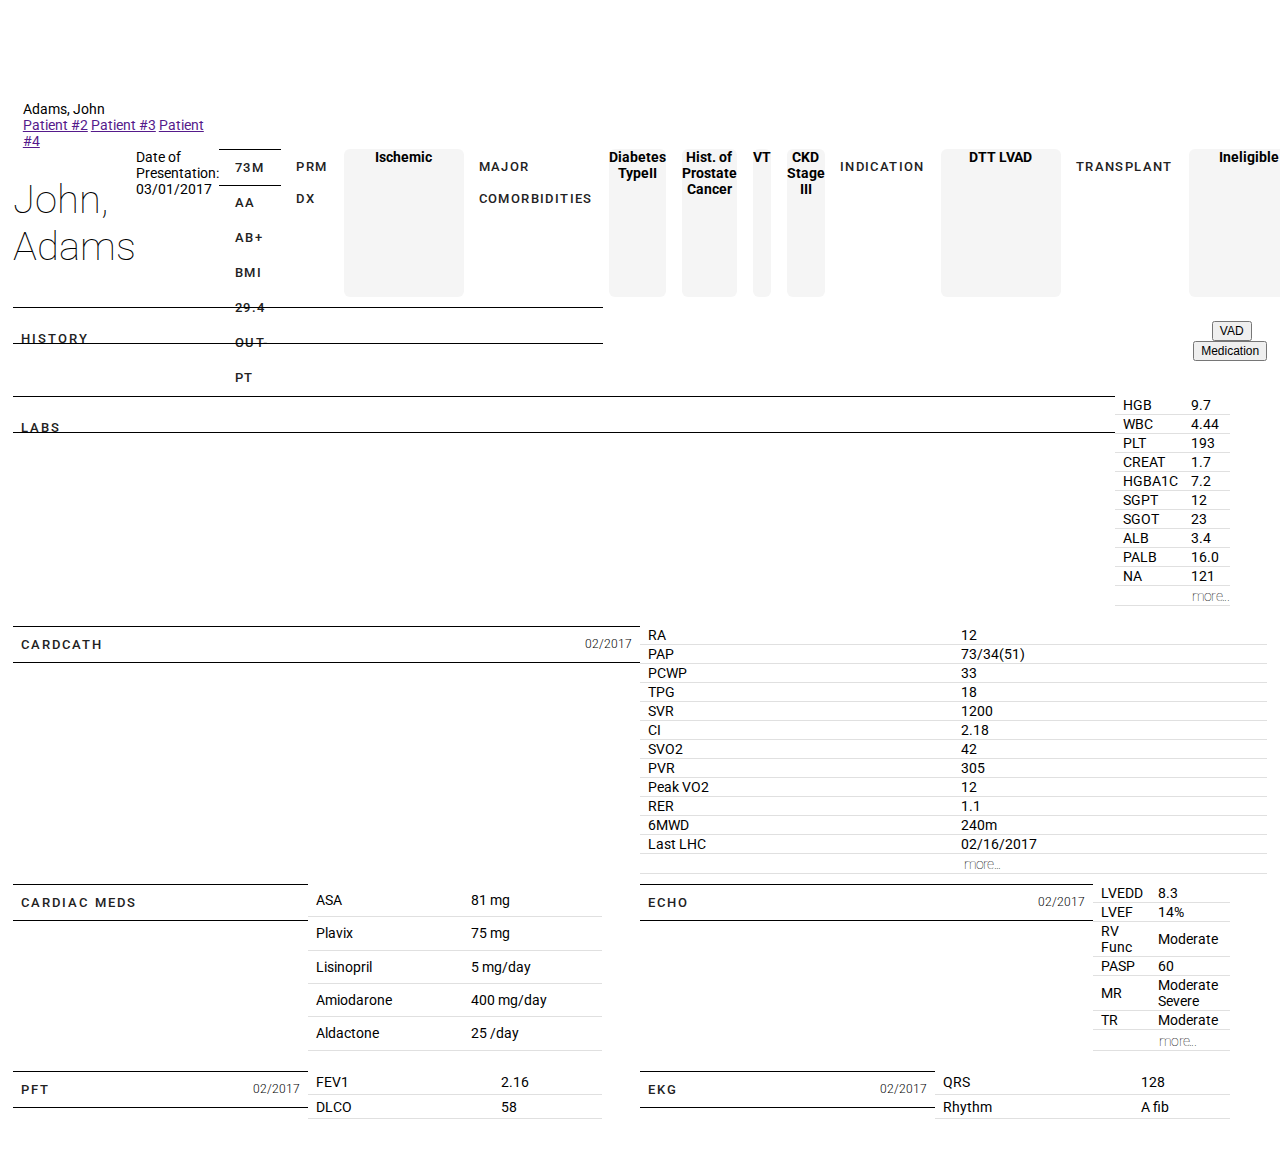
<file: hospital_a.html>
<!DOCTYPE html>
<html lang="en">
<!-- CORA Interface (testing) for Multidisciplinary LVAD Decision Meeting --
-------------------- Copyright: Carnegie Mellon University -------------------
------ Creater/Contact: Qian Yang (qyang1 at cs dot cmu dot edu) ------------->

<!-- CSS/JS References -- >
<!-- www.getskeleton.com; github.com/jiahuang/d3-timeline; jsfiddle.net/kumarmuthaliar/GG9Sa ------>
<!--
  Material Design Lite
  Copyright 2015 Google Inc. All rights reserved.

  Licensed under the Apache License, Version 2.0 (the "License");
  you may not use this file except in compliance with the License.
  You may obtain a copy of the License at

      https://www.apache.org/licenses/LICENSE-2.0

  Unless required by applicable law or agreed to in writing, software
  distributed under the License is distributed on an "AS IS" BASIS,
  WITHOUT WARRANTIES OR CONDITIONS OF ANY KIND, either express or implied.
  See the License for the specific language governing permissions and
  limitations under the License
-->
<html lang="en">

<head>
    <meta charset="utf-8">
    <title>CORA for Hospital A</title>
    <meta name="description" content="CORA Interface (testing) for Multidisciplinary LVAD Decision Meeting. Copyright: Carnegie Mellon University.">
    <meta name="author" content="Qian Yang (qyang1 at cs dot cmu dot edu)">

    <!-- Favicon -->
    <link rel="icon" type="image/png" href="img/favicon.png">

    <!-- Add to homescreen for Chrome on Android -->
    <meta name="mobile-web-app-capable" content="yes">
    <link rel="icon" sizes="192x192" href="images/android-desktop.png">

    <!-- Add to homescreen for Safari on iOS -->
    <meta name="apple-mobile-web-app-capable" content="yes">
    <meta name="apple-mobile-web-app-status-bar-style" content="black">
    <meta name="apple-mobile-web-app-title" content="Material Design Lite">
    <link rel="apple-touch-icon-precomposed" href="images/ios-desktop.png">

    <!-- Tile icon for Win8 (144x144 + tile color) -->
    <meta name="msapplication-TileImage" content="images/touch/ms-touch-icon-144x144-precomposed.png">
    <meta name="msapplication-TileColor" content="#3372DF">

    <!-- Import Fonts & Icons -->
    <link rel="shortcut icon" href="images/favicon.png">
    <link rel="stylesheet" href="https://fonts.googleapis.com/css?family=Roboto:regular,bold,italic,thin,light,bolditalic,black,medium&amp;lang=en">
    <link rel="stylesheet" href="https://fonts.googleapis.com/icon?family=Material+Icons">

    <!--Import material deisng css-->
    <link rel="stylesheet" href="https://code.getmdl.io/1.3.0/material.deep_purple-pink.min.css">
    <link rel="stylesheet" href="css/styles.css">

    <style>
        #view-source {
            position: fixed;
            display: block;
            right: 0;
            bottom: 0;
            margin-right: 40px;
            margin-bottom: 40px;
            z-index: 900;
        }

    </style>

    <!-- CSS for MetricsGraphics -->
    <link href='css/metricsgraphics.css' rel='stylesheet' type='text/css'>

    <!-- popups -->
    <script src='https://cdnjs.cloudflare.com/ajax/libs/jquery/3.1.0/jquery.min.js'></script>

    <script src='js/modal.js'></script>

    <!-- JS for D3 -->
    <script src='js/highlight.pack.js'></script>
    <script src="https://d3js.org/d3.v4.min.js"></script>
    <script src="js/popup.js"></script>
    <link rel="stylesheet" href="css/popup.css">

    <!-- MetricsGraphics -->
    <script src='js/MG.js'></script>
    <script src='js/misc/utility.js'></script>
    <script src='js/common/data_graphic.js'></script>
    <script src='js/common/hooks.js'></script>
    <script src='js/common/register.js'></script>
    <script src='js/common/bootstrap_tooltip_popover.js'></script>
    <script src='js/common/scales.js'></script>
    <script src='js/common/chart_title.js'></script>
    <script src='js/common/y_axis.js'></script>
    <script src='js/common/x_axis.js'></script>
    <script src='js/common/scales.js'></script>
    <script src='js/common/init.js'></script>
    <script src='js/common/markers.js'></script>
    <script src='js/common/rollover.js'></script>
    <script src='js/common/window_listeners.js'></script>
    <script src='js/layout/bootstrap_dropdown.js'></script>
    <script src='js/layout/button.js'></script>
    <script src='js/charts/line.js'></script>
    <script src='js/charts/histogram.js'></script>
    <script src='js/charts/point.js'></script>
    <script src='js/charts/bar.js'></script>
    <script src='js/charts/table.js'></script>
    <script src='js/charts/missing.js'></script>
    <script src='js/misc/process.js'></script>
    <script src='js/misc/smoothers.js'></script>
    <script src='js/misc/formatters.js'></script>
    <script src='js/misc/transitions.js'></script>
    <script src='js/misc/error.js'></script>

    <!--Import jQuery before materialize.js-->
    <script type="text/javascript" src="js/materialize.min.js"></script>
    <script type="text/javascript" src="js/prism.js"></script>

    <!-- JS for timeline brushing -->
    <script src='js/mg_line_brushing.js'></script>
    <script src='js/mg_regions.js'></script>
    <link rel='stylesheet' href='css/mg_line_brushing.css' />

</head>

<body>

    <div class="mdl-layout mdl-js-layout mdl-layout__fixed_drawer">

        <!-- Drawer: Patient List -->
        <div class="mdl-layout__drawer">
            <span class="mdl-layout-title">Adams, John</span>
            <nav class="mdl-navigation">
                <a class="mdl-navigation__link" href="">Patient #2</a>
                <a class="mdl-navigation__link" href="">Patient #3</a>
                <a class="mdl-navigation__link" href="">Patient #4</a>
            </nav>
        </div>


        <main class="mdl-layout__content">
            <div class="page-content mdl-grid clearfix">

                <div class="mdl-cell mdl-cell--3-col">

                    <!-- Patient Basic Info -->
                    <div class="mdl-card">
                        <!-- Demographic -->
                        <div class="mdl-card__title ">
                            <h1 class="mdl-card__title-text ">John, Adams</h1>
                        </div>
                        <div class="mdl-card__supporting-text ">
                            Date of Presentation: 03/01/2017
                        </div>
                        <div class="pt-brief-bar ">
                            <ul class="pt-brief-list ">
                                <li class="pt-brief-item ">73M</li>
                                <li class="pt-brief-item ">AA</li>
                                <li class="pt-brief-item ">AB+</li>
                                <li class="pt-brief-item ">BMI 29.4</li>
                                <li class="pt-brief-item ">OUT-PT</li>
                            </ul>
                        </div>

                        <!-- Key Medical Condition -->
                        <div class="pt-brief-item summary">
                            Prm Dx
                        </div>
                        <div class="mdl-chip ">
                            <h3 class="mdl-chip__text min-width ">Ischemic</h3>
                        </div>
                        <div class="pt-brief-item summary">Major Comorbidities</div>
                        <div class="mdl-chip ">
                            <h3 class="mdl-chip__text">Diabetes TypeII</h3>
                        </div>
                        <div class="mdl-chip ">
                            <h3 class="mdl-chip__text">Hist. of Prostate Cancer</h3>
                        </div>
                        <div class="mdl-chip ">
                            <h3 class="mdl-chip__text">VT</h3>
                        </div>
                        <div class="mdl-chip ">
                            <h3 class="mdl-chip__text">CKD Stage III</h3>
                        </div>
                        <div class="pt-brief-item summary">
                            Indication
                        </div>
                        <div class="mdl-chip ">
                            <h3 class="mdl-chip__text min-width ">DTT LVAD</h3>
                        </div>
                        <div class="pt-brief-item summary">
                            Transplant
                        </div>
                        <div class="mdl-chip ">
                            <h3 class="mdl-chip__text min-width ">Ineligible</h3>
                        </div>

                    </div>

                </div>

                <div class="mdl-cell mdl-cell--9-col">

                    <!-- Timeline Chart -->
                    <div class="mdl-card full-width">
                        <div class="pt-brief-bar" style="margin-bottom:0">
                            <p class="section-header ">HISTORY</p>
                        </div>
                        <div class="full-width squeeze " id="timeline-chart"></div>

                        <div class="projection-intervention">
                            <p class="time-line-legend"></p>
                            <button class="mdl-button mdl-js-button mdl-button--raised" data-y_accessor="vad" data-y_upper="vad_upper" id="default-projection-intervention" data-y_lower="vad_lower ">VAD</button>

                            <button class="mdl-button mdl-js-button mdl-button--raised" data-y_accessor="med" data-y_upper="med_upper" data-y_lower="med_lower">Medication</button>
                        </div>
                    </div>

                    <div class="mdl-grid mdl-grid--no-spacing">
                        <div class="mdl-card mdl-cell mdl-cell--3-col">
                            <!-- popup start -->
                            <div id="overlay"></div>

                            <div class="mdl-card">
                                <div class="pt-brief-bar">
                                    <p class="section-header ">LABS</p>
                                </div>

                                <div>
                                    <table class="data-table mdl-js-data-table">
                                        <tbody>
                                            <tr>
                                                <td>HGB</td>
                                                <td>9.7</td>
                                            </tr>
                                            <tr>
                                                <td>WBC</td>
                                                <td>4.44</td>
                                            </tr>
                                            <tr>
                                                <td>PLT</td>
                                                <td>193</td>
                                            </tr>
                                            <tr>
                                                <td>CREAT</td>
                                                <td>1.7</td>
                                            </tr>
                                            <tr>
                                                <td>HGBA1C</td>
                                                <td>7.2</td>
                                            </tr>
                                            <tr>
                                                <td>SGPT</td>
                                                <td>12</td>
                                            </tr>
                                            <tr>
                                                <td>SGOT</td>
                                                <td>23</td>
                                            </tr>
                                            <tr>
                                                <td>ALB</td>
                                                <td>3.4</td>
                                            </tr>
                                            <tr>
                                                <td>PALB</td>
                                                <td>16.0</td>
                                            </tr>
                                            <tr>
                                                <td>NA</td>
                                                <td>121</td>
                                            </tr>
                                            <tr>
                                                <td></td>
                                                <td>
                                                    <!-- Modal Trigger -->
                                                    <h7 class="expandLabs waves-effect waves-light btn">more...</h7>


                                                    <!-- Modal Structure -->
                                                    <div id="expandLabs" class="modal">
                                                        <div class="modal-content">
                                                            <div class="pt-brief-bar">
                                                                <p class="section-header">LABS</p>
                                                            </div>
                                                            <p>CABG 03/2013 - LIMA to LAD, SVG to OM and RCA</p>
                                                        </div>
                                                    </div>
                                                </td>
                                            </tr>
                                        </tbody>
                                    </table>
                                </div>
                            </div>

                        </div>

                        <div class="mdl-card mdl-cell mdl-cell--3-col">
                            <div class="pt-brief-bar">
                                <div class="section-header">CARDCATH</div>
                                <div class="appended-detail">02/2017</div>
                            </div>
                            <table class="data-table mdl-js-data-table">
                                <tbody>
                                    <tr class="first-row">
                                        <td>RA</td>
                                        <td>12</td>
                                    </tr>
                                    <tr>
                                        <td>PAP</td>
                                        <td>73/34(51)</td>
                                    </tr>
                                    <tr>
                                        <td>PCWP</td>
                                        <td>33</td>
                                    </tr>
                                    <tr>
                                        <td>TPG</td>
                                        <td>18</td>
                                    </tr>
                                    <tr>
                                        <td>SVR</td>
                                        <td>1200</td>
                                    </tr>
                                    <tr>
                                        <td>CI</td>
                                        <td>2.18</td>
                                    </tr>
                                    <tr>
                                        <td>SVO2</td>
                                        <td>42</td>
                                    </tr>
                                    <tr>
                                        <td>PVR</td>
                                        <td>305</td>
                                    </tr>
                                    <tr>
                                        <td>Peak VO2</td>
                                        <td>12</td>
                                    </tr>
                                    <tr>
                                        <td>RER</td>
                                        <td>1.1</td>
                                    </tr>
                                    <tr>
                                        <td>6MWD</td>
                                        <td>240m</td>
                                    </tr>
                                    <tr>
                                        <td>Last LHC</td>
                                        <td>02/16/2017</td>
                                    </tr>
                                    <tr>
                                        <td></td>
                                        <td>
                                            <!-- Modal Trigger -->
                                            <h7 class="expandCardcath waves-effect waves-light btn">more...</h7>


                                            <!-- Modal Structure -->
                                            <div id="expandCardcath" class="modal">
                                                <div class="modal-content">
                                                    <div class="pt-brief-bar">
                                                        <p class="section-header">CARDCATH</p>
                                                    </div>
                                                    <p><b>Last LHC:</b>
                                                        <h7>02/2016</h7> LIMA to LAD patent, occluded SVD to OM and RCA, LM. Severe diffuse disease mid to distal LAD, LCX and RCA - severely disease (chronically occluded).</p>
                                                </div>
                                            </div>

                                        </td>
                                    </tr>
                                </tbody>
                            </table>
                        </div>

                        <div class="mdl-card mdl-cell mdl-cell--3-col">
                            <div class="mdl-card">
                                <div class="pt-brief-bar">
                                    <div class="section-header">Cardiac Meds</div>
                                </div>
                                <table class="data-table mdl-js-data-table">
                                    <tbody>
                                        <tr class="first-row">
                                            <td>ASA</td>
                                            <td>81 mg</td>
                                        </tr>
                                        <tr>
                                            <td>Plavix</td>
                                            <td>75 mg</td>
                                        </tr>
                                        <tr>
                                            <td>Lisinopril</td>
                                            <td>5 mg/day</td>
                                        </tr>
                                        <tr>
                                            <td>Amiodarone</td>
                                            <td>400 mg/day</td>
                                        </tr>
                                        <tr>
                                            <td>Aldactone</td>
                                            <td>25 /day</td>
                                        </tr>

                                    </tbody>
                                </table>
                            </div>
                            <div class="mdl-card">
                                <div class="pt-brief-bar">
                                    <div class="section-header">ECHO</div>
                                    <div class="appended-detail">02/2017</div>
                                </div>
                                <div>
                                    <table class="data-table squeeze mdl-js-data-table ">
                                        <tbody>
                                            <tr>
                                                <td>LVEDD</td>
                                                <td>8.3</td>
                                            </tr>
                                            <tr>
                                                <td>LVEF</td>
                                                <td>14%</td>
                                            </tr>
                                            <tr>
                                                <td>RV Func</td>
                                                <td>Moderate</td>
                                            </tr>
                                            <tr>
                                                <td>PASP</td>
                                                <td>60</td>
                                            </tr>
                                            <tr>
                                                <td>MR</td>
                                                <td>Moderate Severe</td>
                                            </tr>
                                            <tr>
                                                <td>TR</td>
                                                <td>Moderate</td>
                                            </tr>
                                            <tr>
                                                <td></td>
                                                <td>
                                                    <!-- Modal Trigger -->
                                                    <h7 class="expandEcho waves-effect waves-light btn">more...</h7>


                                                    <!-- Modal Structure -->
                                                    <div id="expandEcho" class="modal">
                                                        <div class="modal-content">
                                                            <div class="pt-brief-bar">
                                                                <p class="section-header">ECHO</p>
                                                            </div>
                                                            <ul>
                                                                <li><b>Left Ventricle: </b>Left ventricle is severely dilated. The left ventricular systolic function is severely decreased. The left ventricular ejection fraction is 15 - 19% (normal LVEF is 55%-74%). There is Left ventricular global hypokinesis present. Left ventricular diastolic dysfunction is present, consistent with restrictive physiology (Grade III). Left atrial pressure is elevated.</li>
                                                                <li><b>Left Atrium:</b> The left atrium is moderately dilated. Interatrial Septum - The interatrial septum appears normal.</li>
                                                                <li><b>Right Ventricle: </b>The right ventricle is severely dilated. The right ventricle has a mildly to moderately reduced systolic function. There is a pacemaker or ICD lead present in the right ventricle.</li>
                                                                <li><b>Right Atrium:</b> The right atrium is dilated. Aorta - Normal aortic root, size and contour. Aortic Valve - The aortic valve has normal trileaflet morphology, no stenosis and no regurgitation. Mitral Valve - The mitral valve leaflets have focal calcification. There is moderate (2-3+) mitral regurgitation. The jet is eccentric and posteriorly-directed.</li>
                                                                <li><b>Tricuspid Valve:</b> The tricuspid valve has normal leaflet thickness. There is no significant stenosis of the tricuspid valve present. There is mild to moderate (1-2+) tricuspid valve regurgitation present. Pulmonic Valve - There is normal pulmonic valve leaflet thickness. There is no pulmonic stenosis present. There is trace pulmonic valve regurgitation.</li>
                                                                <li><b>IVC/SVC: </b>Using inferior vena cava size and collapsibility, there is indeterminate right atrial pressure (8mmHg).</li>
                                                                <li><b>Pulmonary Artery: </b>The right ventricular systolic pressure is 43 mm Hg. Mild (40-49 mm Hg) pulmonary hypertension is present.</li>
                                                                <li><b>Pericardium: </b>A pericardial effusion is not present.</li>
                                                            </ul>
                                                        </div>
                                                    </div>
                                                </td>
                                            </tr>

                                        </tbody>
                                    </table>

                                </div>


                            </div>
                        </div>

                        <div class="mdl-card mdl-cell mdl-cell--3-col">
                            <div class="mdl-card">
                                <div class="pt-brief-bar">
                                    <div class="section-header">PFT</div>
                                    <div class="appended-detail ">02/2017</div>
                                </div>
                                <table class="data-table mdl-js-data-table">
                                    <tbody>
                                        <tr class="first-row">
                                            <td>FEV1</td>
                                            <td>2.16</td>
                                        </tr>
                                        <tr>
                                            <td>DLCO</td>
                                            <td>58</td>
                                        </tr>
                                    </tbody>
                                </table>
                            </div>
                            <div class="mdl-card">
                                <div class="pt-brief-bar">
                                    <div class="section-header">EKG</div>
                                    <div class="appended-detail ">02/2017</div>
                                </div>
                                <table class="data-table mdl-js-data-table">
                                    <tbody>
                                        <tr class="first-row">

                                            <td>QRS</td>
                                            <td>128</td>
                                        </tr>
                                        <tr>
                                            <td>Rhythm</td>
                                            <td>A fib</td>
                                        </tr>
                                    </tbody>
                                </table>
                            </div>
                        </div>

                    </div>
                </div>
            </div>
        </main>

    </div>



    <script src="https://code.getmdl.io/1.3.0/material.min.js "></script>
    <script>
        d3.json('data/bp.json', function(data) {

            // handling multiple lines
            for (var i = 0; i < data.length; i++) {
                data[i] = MG.convert.date(data[i], 'date');
            }

            // add Singleton
            var data_singleton = [{
                'date': new Date('2015-03-05T21:00:00Z'),
                'value': 100
            }];


            // handling different sized lines
            var all_the_data = MG.clone(data[0]);
            for (i = 1; i < data.length; i++) {
                for (var j = 0; j < data[i].length; j++) {
                    if (i === 2 && all_the_data[j].date < new Date('2014-02-01')) {} else {
                        all_the_data[j]['value' + (i + 1)] = data[i][j].value;
                    }
                }
            }

            // add milestones
            var clicker = function() {
                window.open('https://www.google.com', '_blank');
            };

            var markers = [{
                'date': new Date('2013-06-01T00:00:00.000Z'),
                'label': "STEMI "
            }, {
                'date': new Date('2014-01-01T00:00:00.000Z'),
                'label': "HFrEF Dx "
            }, {
                'date': new Date('2014-05-01T00:00:00.000Z'),
                'label': "Cardiac Surgery CABG",
                'click': clicker
            }, {
                'date': new Date('2015-06-01T00:00:00.000Z'),
                'label': "NYHA ClassII"
            }, {
                'date': new Date('2016-11-01T00:00:00.000Z'),
                'label': "NYHA ClassIII"
            }, {
                'date': new Date('2017-02-01T00:00:00.000Z'),
                'label': "Add Inotrope; Referred for MCS. "
            }];

            var hospitalizations = [{
                date: [new Date('2014-01-01T00:00:00.000Z'), new Date('2014-01-07T00:00:00.000Z')],
                label: '#1', //optional
                class: 'mg-regions' //optional
            }, {
                date: [new Date('2016-03-01T00:00:00.000Z'), new Date('2016-03-10T00:00:00.000Z')],
                label: '#2', //optional
                class: 'mg-regions' //optional
            }, {
                date: [new Date('2016-06-14T00:00:00.000Z'), new Date('2016-06-26T00:00:00.000Z')],
                label: '#3', //optional
                class: 'mg-regions' //optional
            }, {
                date: [new Date('2016-08-14T00:00:00.000Z'), new Date('2016-08-29T00:00:00.000Z')],
                label: '#4', //optional
                class: 'mg-regions' //optional
            }, {
                date: [new Date('2017-02-25T00:00:00.000Z'), new Date('2017-03-01T00:00:00.000Z')],
                label: '#5', //optional
                class: 'mg-regions' //optional
            }]

            var vad_hspt_prediction = [{
                date: [new Date('2018-01-01T00:00:00.000Z'), new Date('2018-01-03T00:00:00.000Z')],
                label: 'vad#1', //optional
                class: 'mg-regions' //optional
            }]

            // handling multiple intervention choices
            var globals = {};
            var default_chart = {
                data: data,
                animate_on_load: true,
                top: 50,
                left: 10,
                right: 10,
                full_width: true,
                height: 200,
                target: '#timeline-chart',

                x_rug: true,
                x_accessor: 'date',
                show_secondary_x_label: true,
                max_x: new Date('2019-03-01T00:00:00.000Z'),
                min_x: new Date('2013-05-01T00:00:00.000Z'),
                x_extended_ticks: false,
                y_accessor: 'value',
                y_axis: true,
                y_label: 'BP',
                max_y: 170,
                min_y: 70,
                color: ['#000000', '#b0bec5'],


                x_mouseover: function(d) {
                    var this_date = new Date()
                    var today = new Date('2017-03-01T00:00:00.000Z')
                    Object.keys(d).forEach(
                        function(key) {
                            this_date = d["key"]
                        }
                    )

                    var date_diff = (Math.round((today - this_date) / (1000 * 60 * 60 * 24)))
                    var temp = (date_diff >= 0) ? date_diff + ' days ago' : Math.abs(date_diff) + ' days later'
                    return temp
                },

                show_confidence_band: ['lower', 'upper'],
                markers: markers,
                regions: hospitalizations,
                baselines: [{
                    value: 90,
                    label: 'BP90'
                }],

                legend: ['BP History', 'Prognostic Projection'],
                legend_target: '.time-line-legend',

            };

            // load data and draw chart
            d3.json('data/bp.json', function(data) {
                data = MG.convert.date(data, 'date');
                globals.data = data;

                default_chart.data = data;
                MG.data_graphic(default_chart);
            });

            // redraw upon button click
            $('.projection-intervention button').click(function() {
                var new_y_accessor = $(this).data('y_accessor');
                var new_y_upper = $(this).data('y_upper');
                var new_y_lower = $(this).data('y_lower');
                console.log(new_y_accessor);
                console.log(hospitalizations);

                default_chart.y_accessor = ['value', new_y_accessor];
                default_chart.show_confidence_band = [new_y_upper, new_y_lower];

                default_chart.regions = hospitalizations;
                // change button state
                $(this).addClass('active mdl-button--colored').siblings().removeClass('active mdl-button--colored');

                // update data
                delete default_chart.xax_format;
                MG.data_graphic(default_chart);
            });

        });

    </script>

    <script>
        // load vad timeline chart on load
        $(function() {
            $('#default-projection-intervention').click();
        });

    </script>

    <script>
        $(document).ready(function() {
            $("h7.expandLabs").on("click", function(e) {
                e.preventDefault();
                $(this).simplePopup({
                    type: "html",
                    htmlSelector: "#expandLabs"
                });
            });

            $("h7.expandEcho").on("click", function(e) {
                e.preventDefault();
                $(this).simplePopup({
                    type: "html",
                    htmlSelector: "#expandEcho"
                });
            });

            $("h7.expandCardcath").on("click", function(e) {
                e.preventDefault();
                $(this).simplePopup({
                    type: "html",
                    htmlSelector: "#expandCardcath"
                });
            });

        });

    </script>



</body>

</html>
</file>
<file: css/styles.css>
/**
 * Copyright 2015 Google Inc. All Rights Reserved.
 *
 * Licensed under the Apache License, Version 2.0 (the "License");
 * you may not use this file except in compliance with the License.
 * You may obtain a copy of the License at
 *
 *      http://www.apache.org/licenses/LICENSE-2.0
 *
 * Unless required by applicable law or agreed to in writing, software
 * distributed under the License is distributed on an "AS IS" BASIS,
 * WITHOUT WARRANTIES OR CONDITIONS OF ANY KIND, either express or implied.
 * See the License for the specific language governing permissions and
 * limitations under the License.
 */

html,
body {
    font-family: 'Roboto', sans-serif;
    font-size: 14px;
    margin: 0;
    padding: 0;
}
.full-width {
    width: 100%;
}
.min-width {
    width: 120px;
}
.clearfix:after {
    content: "";
    clear: both;
    display: table;
}
h1.mdl-card__title-text {
    font-weight: 100;
    font-size: 40px;
}
.pt-brief-item.summary {
    margin-top: 2px;
    margin-bottom: 2px;
    margin-right: 0px;
    padding-left: 15px;
    line-height: 32px;
}
.pt-brief-item.indication {
    clear: both;
    line-height: 2.5rem;
}
.mg-regions text {
    font-size: 0.7rem;
}
.mg-regions rect {
    fill: blue;
    fill-opacity: 0.3;
}
.squeeze {
    padding: 0;
    margin: 0;
}
.projection-intervention {
    text-align: center;
    margin-bottom: 2%;
}
.projection-intervention p {
    display: inline-block;
}
.timeline-legend {
    display: inline-block;
    text-align: center;
    margin-right: 5%;
    margin-bottom: 0px;
}
.horizontal_dotted_line {
    border: none;
    border-top: 1px dotted #f00;
    color: #fff;
    background-color: #fff;
    height: 1px;
    width: 40px;
    text-align: right;
}

}
.mdl-grid {
    padding: 2%;
}
.mdl-layout {
    padding: 3% 1% 1% 1%;
}
.mdl-layout__drawer {
    width: 200px;
    padding-top: 5%;
    padding-left: 10px;
}
.mdl-cell {
    display: block;
}
.mdl-card {
    display: flex;
    width: 100%;
    padding-right: 3%;
    min-height: initial;
    margin-bottom: 10px;
}

/* Patient Brief Bar */
.pt-brief-bar {
    margin-bottom: 2%;
    position: relative;
    float: left;
    width: 100%;
    height: 2.5rem;
    display: block;
    z-index: 99;
    border-top: 1px solid black;
    border-bottom: 1px solid black;
}
.pt-brief-list {
    list-style: none;
    margin: 0;
    padding-left: 16px;
    line-height: 2.5rem;
}
.pt-brief-item {
    text-transform: uppercase;
    font-size: 13px;
    font-weight: 500;
    /*original:600px*/
    
    letter-spacing: .1rem;
    color: #222;
    margin-right: 13px;
    margin-bottom: 0;
    position: relative;
    float: left;
}
.section-header {
    text-transform: uppercase;
    font-size: 13px;
    font-weight: 500;
    /*original:600px*/
    
    letter-spacing: .15rem;
    color: #222;
    line-height: 2.5rem;
    padding-left: 8px;
    margin-bottom: 0;
    position: relative;
    float: left;
}
.appended-detail {
    font-size: 12px;
    font-weight: 300;
    padding-right: 8px;
    line-height: 2.5rem;
    position: relative;
    float: right;
}
.mdl-list {
    padding: 0;
    margin: 0;
    margin-bottom: 5%;
}
.mdl-list__item {
    text-transform: uppercase;
    font-size: 12px;
    font-weight: 600;
    letter-spacing: .1rem;
    padding: 0px 0px 3px 16px;
    min-height: 12px;
    overflow-x: visible;
}
.mdl-list__item .mdl-chip__text {
    text-transform: capitalize;
}
.mdl-list__item-primary-content {
    min-width: 120px;
}
.mdl-chip {
    display: inline-block;
    text-align: center;
    border-radius: 6px;
    float: left;
    margin-left: 16px;
    background-color: #F5F5F5;
}
.mdl-chip.half-chip {
    text-transform: none;
    float: right;
    margin-left: 0px;
    margin-right: 0px;
}
.mdl-chip__text {
    font-size: 14px;
    margin-top: 0;
    margin-bottom: 0;
    line-height: inherit;
}
.mdl-button {
    font-size: 12px;
    font-weight: 400;
}

/* Table */
.data-table {
    width: 100%;
    font-size: 14px;
    border-collapse: collapse;
}
.data-table td {
    border-top: 1px solid #F5F5F5;
    border-bottom: 1px solid rgba(0, 0, 0, .12);
    box-sizing: border-box;
    height: 28 px;
    text-align: left;
    vertical-align: middle;
    box-sizing: border-box
}
.data-table tr:first-of-type td {
    border-top: 0;
}
.data-table td:first-of-type,
.data-table tr:first-of-type {
    padding-left: 8px;
    padding-right: 12px;
}

/* ----- */
.mdl-demo .mdl-layout__header-row {
    padding-left: 40px;
}
.mdl-demo .mdl-layout.is-small-screen .mdl-layout__header-row h3 {
    font-size: inherit;
}
.mdl-demo .mdl-layout__tab-bar-button {
    display: none;
}
.mdl-demo .mdl-layout.is-small-screen .mdl-layout__tab-bar .mdl-button {
    display: none;
}
.mdl-demo .mdl-layout:not(.is-small-screen) .mdl-layout__tab-bar,
.mdl-demo .mdl-layout:not(.is-small-screen) .mdl-layout__tab-bar-container {
    overflow: visible;
}
.mdl-demo .mdl-layout__tab-bar-container {
    height: 64px;
}
.mdl-demo .mdl-layout__tab-bar {
    padding: 0;
    padding-left: 16px;
    box-sizing: border-box;
    height: 100%;
    width: 100%;
}
.mdl-demo .mdl-layout__tab-bar .mdl-layout__tab {
    height: 64px;
    line-height: 64px;
}
.mdl-demo .mdl-layout__tab-bar .mdl-layout__tab.is-active::after {
    background-color: white;
    height: 4px;
}
.mdl-demo main > .mdl-layout__tab-panel {
    padding: 8px;
    padding-top: 48px;
}
.mdl-demo .mdl-card {
    height: auto;
    display: -webkit-flex;
    display: -ms-flexbox;
    display: flex;
    -webkit-flex-direction: column;
    -ms-flex-direction: column;
    flex-direction: column;
}
.mdl-demo .mdl-card > * {
    height: auto;
}
.mdl-demo .mdl-card .mdl-card__supporting-text {
    margin: 40px;
    -webkit-flex-grow: 1;
    -ms-flex-positive: 1;
    flex-grow: 1;
    padding: 0;
    color: inherit;
    width: calc(100% - 80px);
}
.mdl-demo.mdl-demo .mdl-card__supporting-text h4 {
    margin-top: 0;
    margin-bottom: 20px;
}
.mdl-demo .mdl-card__actions {
    margin: 0;
    padding: 4px 40px;
    color: inherit;
}
.mdl-demo .mdl-card__actions a {
    color: #00BCD4;
    margin: 0;
}
.mdl-demo .mdl-card__actions a:hover,
.mdl-demo .mdl-card__actions a:active {
    color: inherit;
    background-color: transparent;
}
.mdl-demo .mdl-card__supporting-text + .mdl-card__actions {
    border-top: 1px solid rgba(0, 0, 0, 0.12);
}
.mdl-demo #add {
    position: absolute;
    right: 40px;
    top: 36px;
    z-index: 999;
}
.mdl-demo .mdl-layout__content section:not(:last-of-type) {
    position: relative;
    margin-bottom: 48px;
}
.mdl-demo section.section--center {
    max-width: 860px;
}
.mdl-demo #features section.section--center {
    max-width: 620px;
}
.mdl-demo section > header {
    display: -webkit-flex;
    display: -ms-flexbox;
    display: flex;
    -webkit-align-items: center;
    -ms-flex-align: center;
    align-items: center;
    -webkit-justify-content: center;
    -ms-flex-pack: center;
    justify-content: center;
}
.mdl-demo section > .section__play-btn {
    min-height: 200px;
}
.mdl-demo section > header > .material-icons {
    font-size: 3rem;
}
.mdl-demo section > button {
    position: absolute;
    z-index: 99;
    top: 8px;
    right: 8px;
}
.mdl-demo section .section__circle {
    display: -webkit-flex;
    display: -ms-flexbox;
    display: flex;
    -webkit-align-items: center;
    -ms-flex-align: center;
    align-items: center;
    -webkit-justify-content: flex-start;
    -ms-flex-pack: start;
    justify-content: flex-start;
    -webkit-flex-grow: 0;
    -ms-flex-positive: 0;
    flex-grow: 0;
    -webkit-flex-shrink: 1;
    -ms-flex-negative: 1;
    flex-shrink: 1;
}
.mdl-demo section .section__text {
    -webkit-flex-grow: 1;
    -ms-flex-positive: 1;
    flex-grow: 1;
    -webkit-flex-shrink: 0;
    -ms-flex-negative: 0;
    flex-shrink: 0;
    padding-top: 8px;
}
.mdl-demo section .section__text h5 {
    font-size: inherit;
    margin: 0;
    margin-bottom: 0.5em;
}
.mdl-demo section .section__text a {
    text-decoration: none;
}
.mdl-demo section .section__circle-container > .section__circle-container__circle {
    width: 64px;
    height: 64px;
    border-radius: 32px;
    margin: 8px 0;
}
.mdl-demo section.section--footer .section__circle--big {
    width: 100px;
    height: 100px;
    border-radius: 50px;
    margin: 8px 32px;
}
.mdl-demo .is-small-screen section.section--footer .section__circle--big {
    width: 50px;
    height: 50px;
    border-radius: 25px;
    margin: 8px 16px;
}
.mdl-demo section.section--footer {
    padding: 64px 0;
    margin: 0 -8px -8px -8px;
}
.mdl-demo section.section--center .section__text:not(:last-child) {
    border-bottom: 1px solid rgba(0, 0, 0, .13);
}
.mdl-demo .mdl-card .mdl-card__supporting-text > h3:first-child {
    margin-bottom: 24px;
}
.mdl-demo .mdl-layout__tab-panel:not(#overview) {
    background-color: white;
}
.mdl-demo #features section {
    margin-bottom: 72px;
}
.mdl-demo #features h4,
#features h5 {
    margin-bottom: 16px;
}
.mdl-demo .toc {
    border-left: 4px solid #C1EEF4;
    margin: 24px;
    padding: 0;
    padding-left: 8px;
    display: -webkit-flex;
    display: -ms-flexbox;
    display: flex;
    -webkit-flex-direction: column;
    -ms-flex-direction: column;
    flex-direction: column;
}
.mdl-demo .toc h4 {
    font-size: 0.9rem;
    margin-top: 0;
}
.mdl-demo .toc a {
    color: #4DD0E1;
    text-decoration: none;
    font-size: 16px;
    line-height: 28px;
    display: block;
}
.mdl-demo .mdl-menu__container {
    z-index: 99;
}

/* -- Chips -- */
.chip {
    display: inline-block;
    height: 32px;
    font-size: 13px;
    font-weight: 500;
    color: rgba(0, 0, 0, 0.6);
    line-height: 32px;
    padding: 0 12px;
    border-radius: 16px;
    background-color: #e4e4e4;
    margin-bottom: 5px;
    margin-right: 5px
}
.chip img {
    float: left;
    margin: 0 8px 0 -12px;
    height: 32px;
    width: 32px;
    border-radius: 50%
}
.chip .close {
    cursor: pointer;
    float: right;
    font-size: 16px;
    line-height: 32px;
    padding-left: 8px
}
.chips {
    border: none;
    border-bottom: 1px solid #9e9e9e;
    box-shadow: none;
    margin: 0 0 20px 0;
    min-height: 45px;
    outline: none;
    transition: all .3s
}
.chips.focus {
    border-bottom: 1px solid #26a69a;
    box-shadow: 0 1px 0 0 #26a69a
}
.chips:hover {
    cursor: text
}
.chips .chip.selected {
    background-color: #26a69a;
    color: #fff
}
.chips .input {
    background: none;
    border: 0;
    color: rgba(0, 0, 0, 0.6);
    display: inline-block;
    font-size: 1rem;
    height: 3rem;
    line-height: 32px;
    outline: 0;
    margin: 0;
    padding: 0 !important;
    width: 120px !important
}
.chips .input:focus {
    border: 0 !important;
    box-shadow: none !important
}
.prefix ~ .chips {
    margin-left: 3rem;
    width: 92%;
    width: calc(100% - 3rem)
}
.chips:empty ~ label {
    font-size: 0.8rem;
    -webkit-transform: translateY(-140%);
    transform: translateY(-140%)
}
</file>
<file: css/metricsgraphics.css>
.mg-active-datapoint {
    fill: black;
    font-size: 0.9rem;
    font-weight: 400;
    opacity: 0.8;
}
.mg-area1-color {
    fill: #0000ff;
}
.mg-area2-color {
    fill: #05b378;
}
.mg-area3-color {
    fill: #db4437;
}
.mg-area4-color {
    fill: #f8b128;
}
.mg-area5-color {
    fill: #5c5c5c;
}
text.mg-barplot-group-label {
    font-weight: 900;
}
.mg-barplot rect.mg-bar {
    shape-rendering: auto;
}
.mg-barplot rect.mg-bar.default-bar {
    fill: #b6b6fc;
}
.mg-barplot rect.mg-bar.default-active {
    fill: #9e9efc;
}
.mg-barplot .mg-bar-prediction {
    fill: #5b5b5b;
}
.mg-barplot .mg-bar-baseline {
    stroke: #5b5b5b;
    stroke-width: 2;
}
.mg-bar-target-element {
    font-size: 11px;
    padding-left: 5px;
    padding-right: 5px;
    font-weight: 300;
}
.mg-baselines line {
    opacity: 1;
    shape-rendering: auto;
    stroke: #b3b2b2;
    stroke-width: 1px;
}
.mg-baselines text {
    fill: black;
    font-size: 0.9rem;
    opacity: 0.6;
    stroke: none;
}
.mg-baselines-small text {
    font-size: 0.6rem;
}
.mg-category-guides line {
    stroke: #b3b2b2;
}
.mg-header {
    cursor: default;
    font-size: 1.2rem;
}
.mg-header .mg-chart-description {
    fill: #ccc;
    font-family: FontAwesome;
    font-size: 1.2rem;
}
.mg-header .mg-warning {
    fill: #ccc;
    font-family: FontAwesome;
    font-size: 1.2rem;
}
.mg-points circle {
    opacity: 0.65;
}
.mg-popover {
    font-size: 0.95rem;
}
.mg-popover-content {
    cursor: auto;
    line-height: 17px;
}
.mg-data-table {
    margin-top: 30px;
}
.mg-data-table thead tr th {
    border-bottom: 1px solid darkgray;
    cursor: default;
    font-size: 1.1rem;
    font-weight: normal;
    padding: 5px 5px 8px 5px;
    text-align: right;
}
.mg-data-table thead tr th .fa {
    color: #ccc;
    padding-left: 4px;
}
.mg-data-table thead tr th .popover {
    font-size: 1rem;
    font-weight: normal;
}
.mg-data-table .secondary-title {
    color: darkgray;
}
.mg-data-table tbody tr td {
    margin: 2px;
    padding: 5px;
    vertical-align: top;
}
.mg-data-table tbody tr td.table-text {
    opacity: 0.8;
    padding-left: 30px;
}
.mg-y-axis line.mg-extended-yax-ticks {
    opacity: 0.4;
}
.mg-x-axis line.mg-extended-xax-ticks {
    opacity: 0.4;
}
.mg-histogram .axis path,
.mg-histogram .axis line {
    fill: none;
    opacity: 0.7;
    shape-rendering: auto;
    stroke: #ccc;
}
tspan.hist-symbol {
    fill: #9e9efc;
}
.mg-histogram .mg-bar rect {
    fill: #b6b6fc;
    shape-rendering: auto;
}
.mg-histogram .mg-bar rect.active {
    fill: #9e9efc;
}
.mg-least-squares-line {
    stroke: red;
    stroke-width: 1px;
}
.mg-lowess-line {
    fill: none;
    stroke: red;
}
.mg-line1-color {
    stroke: black;
}
.mg-hover-line1-color {
    fill: black;
}
.mg-line2-color {
    stroke: #05b378;
}
.mg-hover-line2-color {
    fill: #05b378;
}
.mg-line3-color {
    stroke: #db4437;
}
.mg-hover-line3-color {
    fill: #db4437;
}
.mg-line4-color {
    stroke: #f8b128;
}
.mg-hover-line4-color {
    fill: #f8b128;
}
.mg-line5-color {
    stroke: #5c5c5c;
}
.mg-hover-line5-color {
    fill: #5c5c5c;
}
.mg-line-legend text {
    font-size: 0.8rem;
    font-weight: 300;
    stroke: none;
}
.mg-line1-legend-color {
    color: black;
    fill: black;
}
.mg-line2-legend-color {
    color: #05b378;
    fill: #05b378;
}
.mg-line3-legend-color {
    color: #db4437;
    fill: #db4437;
}
.mg-line4-legend-color {
    color: #f8b128;
    fill: #f8b128;
}
.mg-line5-legend-color {
    color: #5c5c5c;
    fill: #5c5c5c;
}
.mg-main-area-solid svg .mg-main-area {
    fill: #ccccff;
    opacity: 1;
}
.mg-markers line {
    opacity: 1;
    shape-rendering: auto;
    stroke: #b3b2b2;
    stroke-width: 1px;
}
.mg-markers text {
    fill: black;
    font-size: 0.95rem;
    opacity: 0.8;
}
.mg-missing-text {
    opacity: 0.9;
}
.mg-missing-background {
    stroke: blue;
    fill: none;
    stroke-dasharray: 10, 5;
    stroke-opacity: 0.05;
    stroke-width: 2;
}
.mg-missing .mg-main-line {
    opacity: 0.1;
}
.mg-missing .mg-main-area {
    opacity: 0.03;
}
path.mg-main-area {
    opacity: 0.2;
    stroke: none;
}
path.mg-confidence-band {
    fill: #ccc;
    opacity: 0.4;
    stroke: none;
}
path.mg-main-line {
    fill: none;
    opacity: 0.8;
    stroke-width: 1.1px;
}
.mg-points circle {
    fill-opacity: 0.4;
    stroke-opacity: 1;
}
circle.mg-points-mono {
    fill: #0000ff;
    stroke: #0000ff;
}
tspan.mg-points-mono {
    fill: #0000ff;
    stroke: #0000ff;
}

/* a selected point in a scatterplot */

.mg-points circle.selected {
    fill-opacity: 1;
    stroke-opacity: 1;
}
.mg-voronoi path {
    fill: none;
    pointer-events: all;
    stroke: none;
    stroke-opacity: 0.1;
}
.mg-x-rug-mono,
.mg-y-rug-mono {
    stroke: black;
}
.mg-x-axis line,
.mg-y-axis line {
    opacity: 1;
    shape-rendering: auto;
    stroke: #b3b2b2;
    stroke-width: 1px;
}
.mg-x-axis text,
.mg-y-axis text,
.mg-histogram .axis text {
    fill: black;
    font-size: 0.9rem;
    opacity: 0.6;
}
.mg-x-axis .label,
.mg-y-axis .label,
.mg-axis .label {
    font-size: 0.7rem;
    text-transform: uppercase;
    font-weight: 400;
    opacity: 0.6;
}
.mg-x-axis-small text,
.mg-y-axis-small text,
.mg-active-datapoint-small {
    font-size: 0.6rem;
}
.mg-x-axis-small .label,
.mg-y-axis-small .label {
    font-size: 0.65rem;
}
.mg-european-hours {}
.mg-year-marker text {
    fill: black;
    font-size: 0.7rem;
}
.mg-year-marker line {
    opacity: 1;
    shape-rendering: auto;
    stroke: #b3b2b2;
    stroke-width: 1px;
}
.mg-year-marker-small text {
    font-size: 0.6rem;
}
</file>
<file: css/popup.css>
#simple-popup {
    position: fixed;
    top: 0;
    bottom: 0;
    left: 0;
    right: 0;
    z-index: 100001;
}
.simple-popup-content {
    position: absolute;
    left: 50%;
    top: 50%;
    -webkit-transform: translate(-50%, -50%);
    /* Safari <= 8.1 :-( */
    -ms-transform: translate(-50%, -50%);
    /* Bloody IE9 */
    transform: translate(-50%, -50%);
    max-height: 80%;
    min-height: 40%;
    max-width: 100%;
    z-index: 100002;
    padding: 20px 20px;
    overflow: auto;
    -webkit-transition-property: opacity;
    -moz-transition-property: opacity;
    -ms-transition-property: opacity;
    -o-transition-property: opacity;
    transition-property: opacity;
}
.simple-popup-content .close {
    position: absolute;
    right: 0;
    top: 0;
}
.simple-popup-content .close::before {
    display: inline-block;
    text-align: center;
    content: "\00d7";
    font-size: 20px;
    color: lightgrey;
    width: 20px;
    line-height: 20px;
}
.simple-popup-content .close:hover {
    cursor: hand;
    cursor: pointer;
}
.simple-popup-content .close:hover::before {
    color: grey;
}
#simple-popup-backdrop,
.simple-popup-backdrop-content {
    position: fixed;
    top: 0;
    bottom: 0;
    left: 0;
    right: 0;
    z-index: 100000;
}
#simple-popup,
#simple-popup-backdrop,
#simple-popup.hide-it,
#simple-popup-backdrop.hide-it {
    -webkit-transition-property: opacity;
    -moz-transition-property: opacity;
    -ms-transition-property: opacity;
    -o-transition-property: opacity;
    transition-property: opacity;
}
#simple-popup.hide-it,
#simple-popup-backdrop.hide-it {
    opacity: 0;
}
#simple-popup,
#simple-popup-backdrop {
    opacity: 1;
}

/* ----- */

.mdl-layout__drawer-button {
    color: black;
    margin: 0px 0px 0px 0px;
}
h7 {
    font-size: 14px;
    font-weight: 100;
    letter-spacing: -0.05rem;
    text-align: right;
    margin-left: 1%;
}
.close {
    color: black;
    font-size: 20px;
    line-height: 20px;
    position: fixed;
    right: 2%;
    top: 2%;
    /* -12px, -10px */
    text-align: center;
    text-decoration: none;
    -webkit-border-radius: 3px;
    -moz-border-radius: 3px;
    border-radius: 3px;
    z-index: 99999;
}

/*!
 * Waves v0.6.0
 * http://fian.my.id/Waves
 *
 * Copyright 2014 Alfiana E. Sibuea and other contributors
 * Released under the MIT license
 * https://github.com/fians/Waves/blob/master/LICENSE
 */

.waves-effect {
    position: relative;
    cursor: pointer;
    display: inline-block;
    -webkit-user-select: none;
    -moz-user-select: none;
    -ms-user-select: none;
    user-select: none;
    -webkit-tap-highlight-color: transparent;
    vertical-align: middle;
    z-index: 1;
    transition: .3s ease-out
}
.waves-effect .waves-ripple {
    position: absolute;
    border-radius: 50%;
    width: 20px;
    height: 20px;
    margin-top: -10px;
    margin-left: -10px;
    opacity: 0;
    background: rgba(0, 0, 0, 0.2);
    transition: all 0.7s ease-out;
    transition-property: opacity, -webkit-transform;
    transition-property: transform, opacity;
    transition-property: transform, opacity, -webkit-transform;
    -webkit-transform: scale(0);
    transform: scale(0);
    pointer-events: none
}
.waves-effect.waves-light .waves-ripple {
    background-color: rgba(255, 255, 255, 0.45)
}
.waves-effect.waves-red .waves-ripple {
    background-color: rgba(244, 67, 54, 0.7)
}
.waves-effect.waves-yellow .waves-ripple {
    background-color: rgba(255, 235, 59, 0.7)
}
.waves-effect.waves-orange .waves-ripple {
    background-color: rgba(255, 152, 0, 0.7)
}
.waves-effect.waves-purple .waves-ripple {
    background-color: rgba(156, 39, 176, 0.7)
}
.waves-effect.waves-green .waves-ripple {
    background-color: rgba(76, 175, 80, 0.7)
}
.waves-effect.waves-teal .waves-ripple {
    background-color: rgba(0, 150, 136, 0.7)
}
.waves-effect input[type="button"],
.waves-effect input[type="reset"],
.waves-effect input[type="submit"] {
    border: 0;
    font-style: normal;
    font-size: inherit;
    text-transform: inherit;
    background: none
}
.waves-effect img {
    position: relative;
    z-index: -1
}
.modal {
    display: none;
    position: fixed;
    left: 0;
    right: 0;
    background-color: #fafafa;
    padding: 0;
    max-height: 90%;
    width: 55%;
    margin: auto;
    overflow-y: auto;
    border-radius: 2px;
    will-change: top, opacity
}
@media only screen and (max-width: 992px) {
    .modal {
        width: 80%
    }
}
.modal h1,
.modal h2,
.modal h3,
.modal h4 {
    margin-top: 0
}
.modal .modal-content {
    padding: 24px
}
.modal-content p {
    padding-left: 8px;
}
</file>
<file: css/mg_line_brushing.css>
.mg-brush-container {
  cursor: crosshair; }

.mg-brush-container.mg-brushing {
  cursor: ew-resize; }

.mg-brushed, .mg-brushed * {
  cursor: zoom-out !important; }

.mg-brush rect.mg-extent {
  fill: rgba(0, 0, 0, 0.3); }

.mg-brushing-in-progress {
  -webkit-touch-callout: none;
  -webkit-user-select: none;
  -khtml-user-select: none;
  -moz-user-select: none;
  -ms-user-select: none;
  user-select: none; }
</file>
